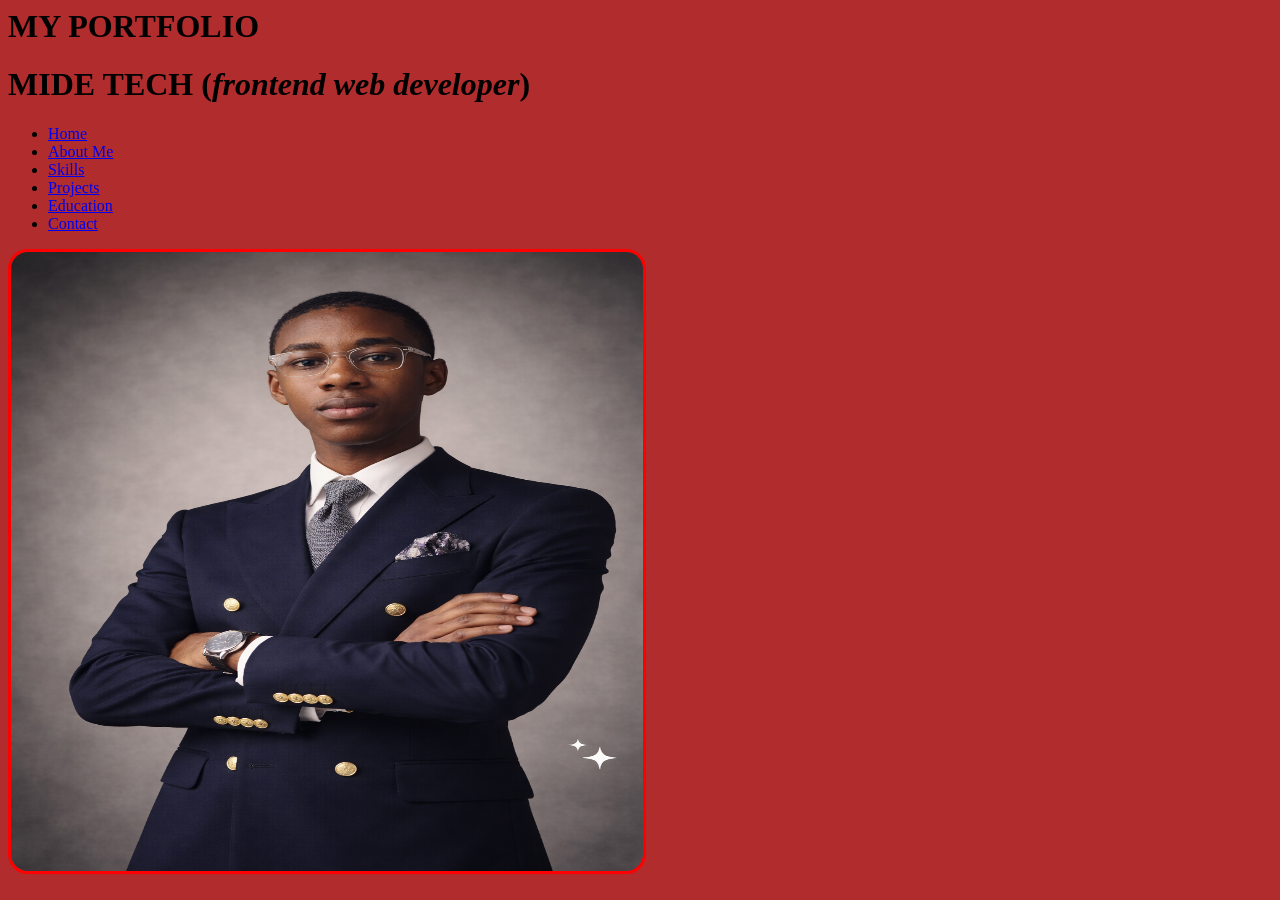
<file: index.html>
<html lang="en">
<head>
    <meta charset="UTF-8">
    <meta name="viewport" content="width=device-width, initial-scale=1.0">
    <title>Document</title>
    <link rel="stylesheet" href="style.css">
</head>
<body>

<h1>MY PORTFOLIO</h1>
<h1><header>MIDE TECH (<i>frontend web developer</i>)</header></h1>
<nav>
    <ul>
        <li><a href="index.html">Home</a></li>
        <li><a href="about.html">About Me</a></li>
        <li><a href="skills.html">Skills</a></li>
        <li><a href="projects.html">Projects</a></li>
        <li><a href="education.html">Education</a></li>
        <li><a href="contact.html">Contact</a></li>
    </ul>


<img src="images1.png" alt="images1.png"><br><br>

</body>
</html>
</file>
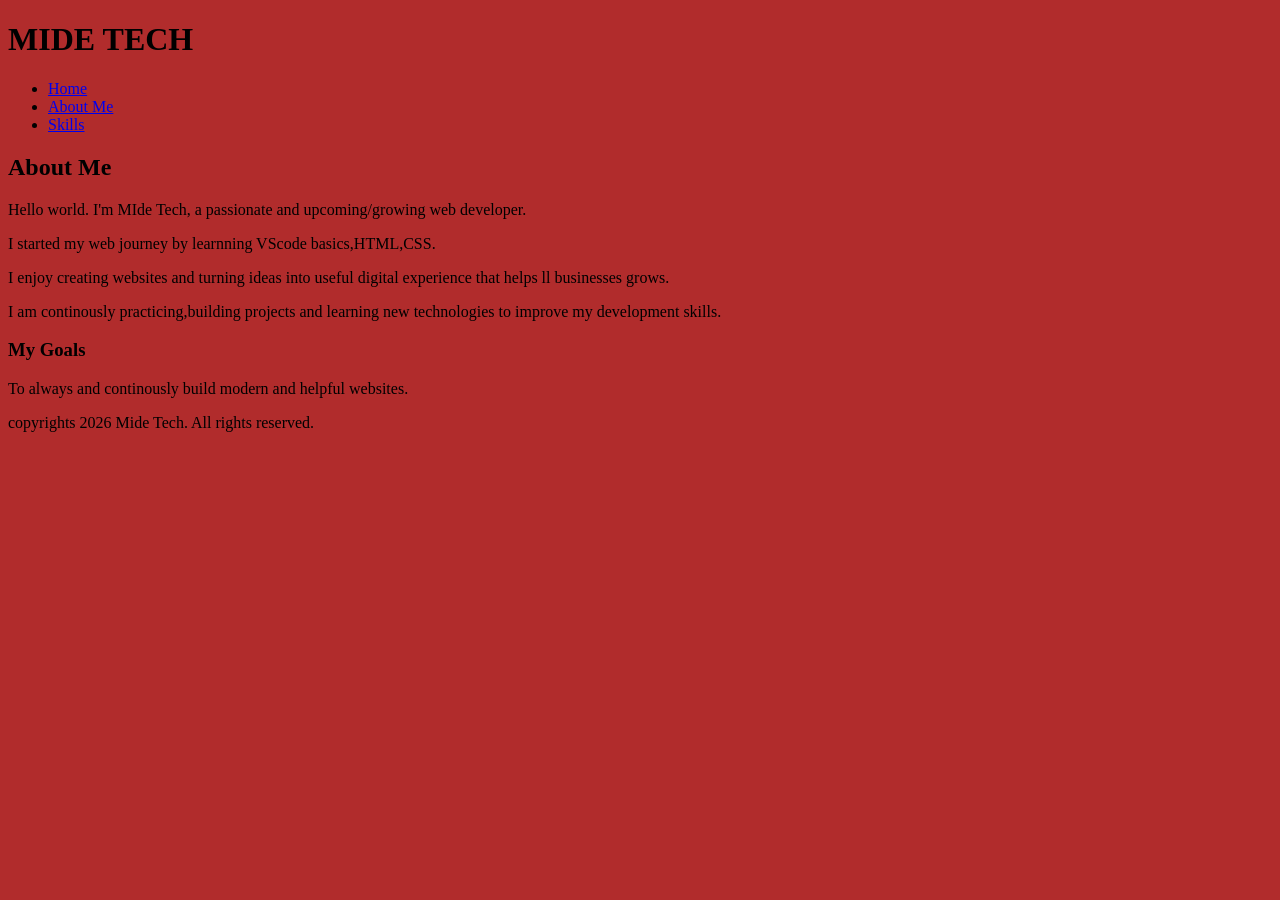
<file: about.html>
<!DOCTYPE html>
<html lang="en">
<head>
    <title>Document</title>
    <link rel="stylesheet" href="style.css">
</head>
<body>
    <header>
        <h1>MIDE TECH</h1>
       <nav>
    <ul>
        <li><a href="index.html">Home</a></li>
        <li><a href="about.html">About Me</a></li>
        <li><a href="skills.html">Skills</a></li>
    </ul>
    </nav> 
    </header>

    <main>
        <section>
            <h2>About Me</h2>
            <p>Hello world. I'm MIde Tech,
                a passionate and upcoming/growing
                web developer.
            </p>

            <p>I started my web journey by learnning
                VScode basics,HTML,CSS.
            </p>

            <p>I enjoy creating websites and 
                turning ideas into useful digital experience that
                helps ll businesses grows.
            </p>

            <p>I am continously practicing,building
                projects and learning new technologies to
                improve my development skills.
            </p>

            <h3>My Goals</h3>
            <p>To always and continously build modern
                and helpful websites.
            </p>
        </section>
    </main>

    <footer>
        <p>copyrights 2026 Mide Tech. All rights reserved.</p>
    </footer>
    
</body>
</html>
</file>
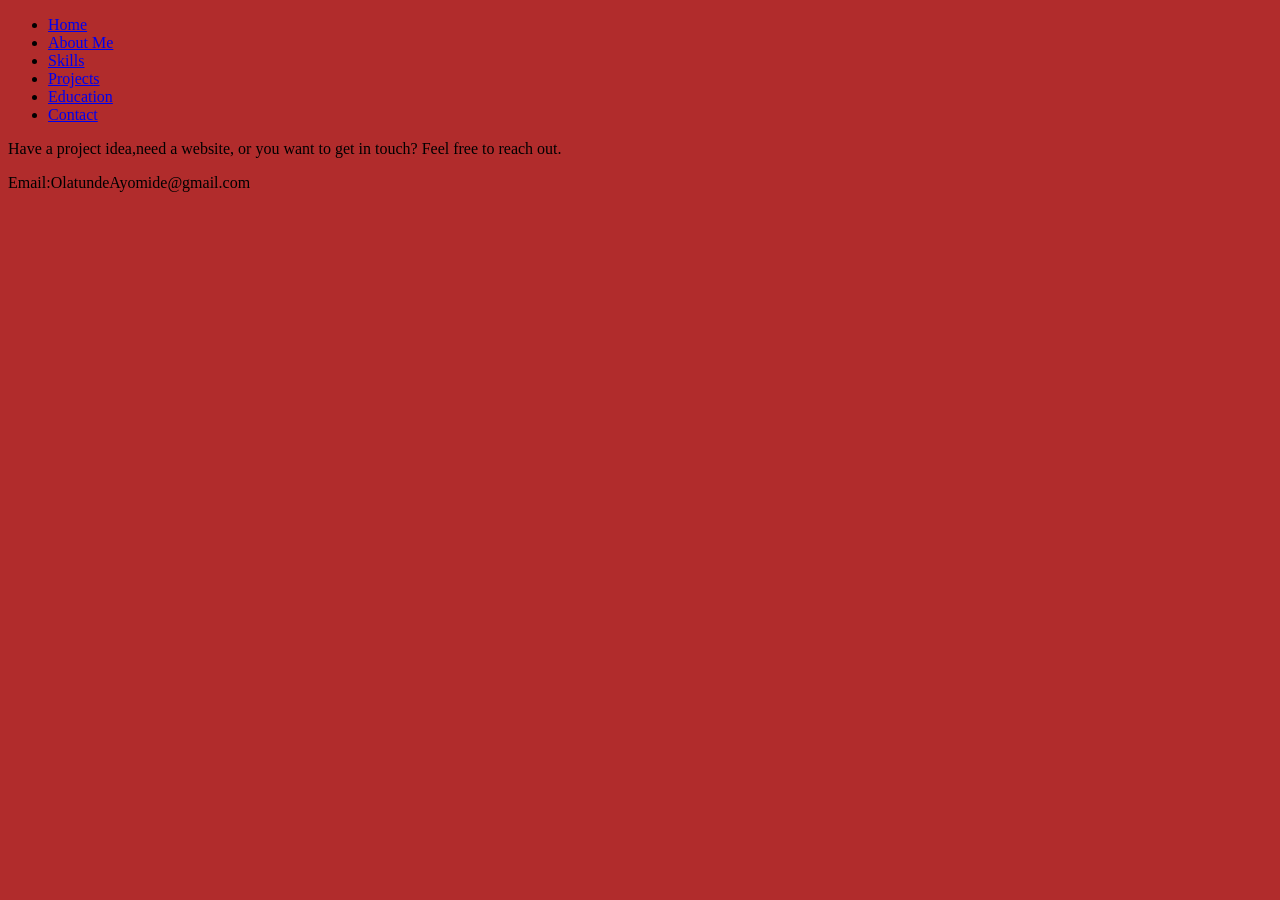
<file: contact.html>
<!DOCTYPE html>
<html lang="en">
<head>
    <link rel="stylesheet" href="style.css">
    <title>Document</title>
</head>
<body>
 <header>
    <nav>
       <nav>
    <ul>
        <li><a href="index.html">Home</a></li>
        <li><a href="about.html">About Me</a></li>
        <li><a href="skills.html">Skills</a></li>
        <li><a href="projects.html">Projects</a></li>
        <li><a href="education.html">Education</a></li>
        <li><a href="contact.html">Contact</a></li>
    </ul> 
    </nav>
 </header>
 
 <main>
    <section>
        <p>Have a project idea,need
            a website, or you want to get 
            in touch? Feel free to reach out.
        </p>
        <p>Email:OlatundeAyomide@gmail.com</p>
    </section>
 </main>
</body>
</html>
</file>
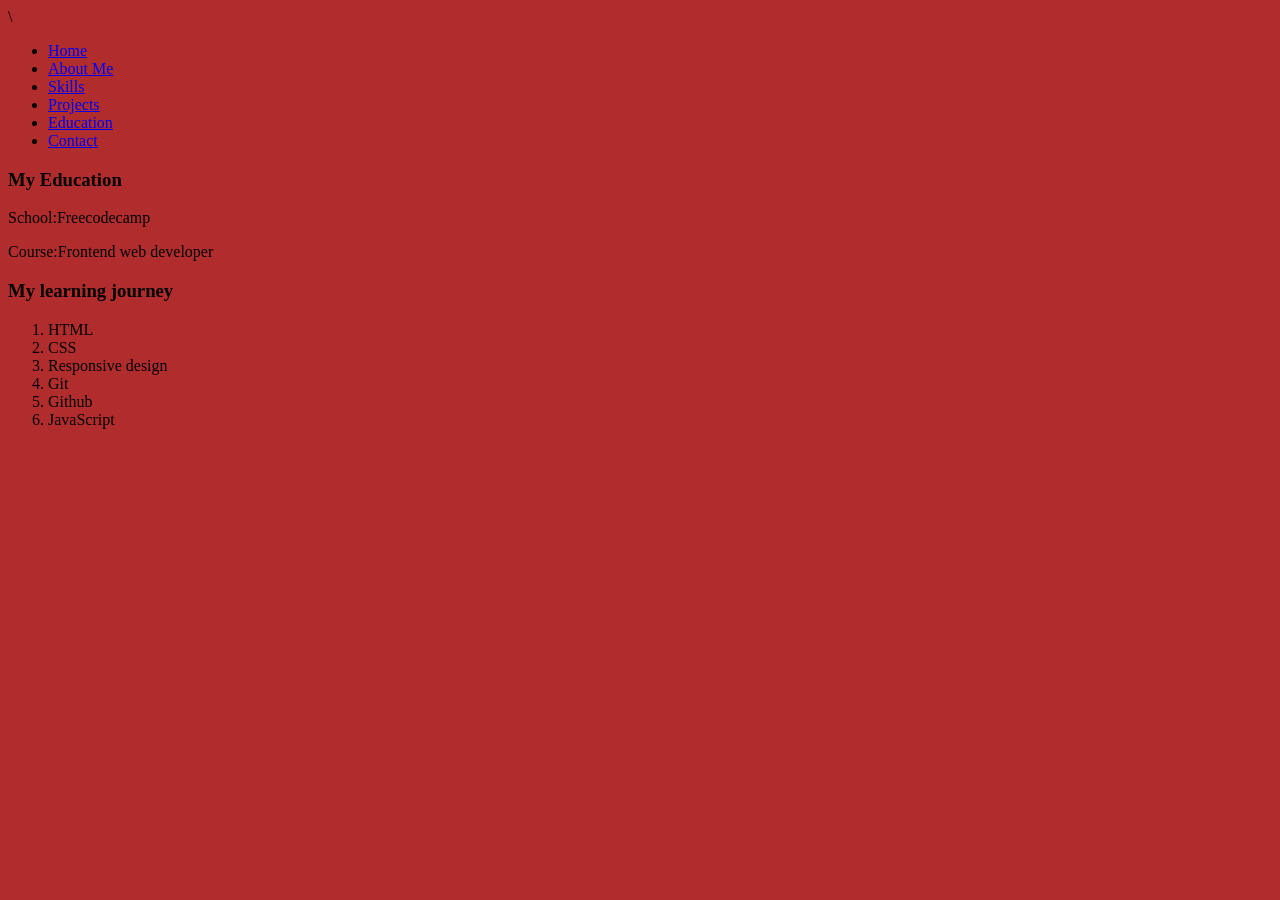
<file: education.html>
<!DOCTYPE html>
<html lang="en">
<head>
    <title>Document</title>\
    <link rel="stylesheet" href="style.css">
</head>
<body>
<header>
    <nav>
       <nav>
    <ul>
        <li><a href="index.html">Home</a></li>
        <li><a href="about.html">About Me</a></li>
        <li><a href="skills.html">Skills</a></li>
        <li><a href="projects.html">Projects</a></li>
        <li><a href="education.html">Education</a></li>
        <li><a href="contact.html">Contact</a></li>
    </ul> 
    </nav>
 </header>  
 
 <main>
    <section>
        <h3>My Education</h3>
        <p>School:Freecodecamp</p>
        <p>Course:Frontend web developer</p>
        <h3>My learning journey</h3>
        <ol>
            <li>HTML</li>
            <li>CSS</li>
            <li>Responsive design</li>
            <li>Git</li>
            <li>Github</li>
            <li>JavaScript</li>
        </ol>
    </section>
 </main>
</body>
</html>
</file>
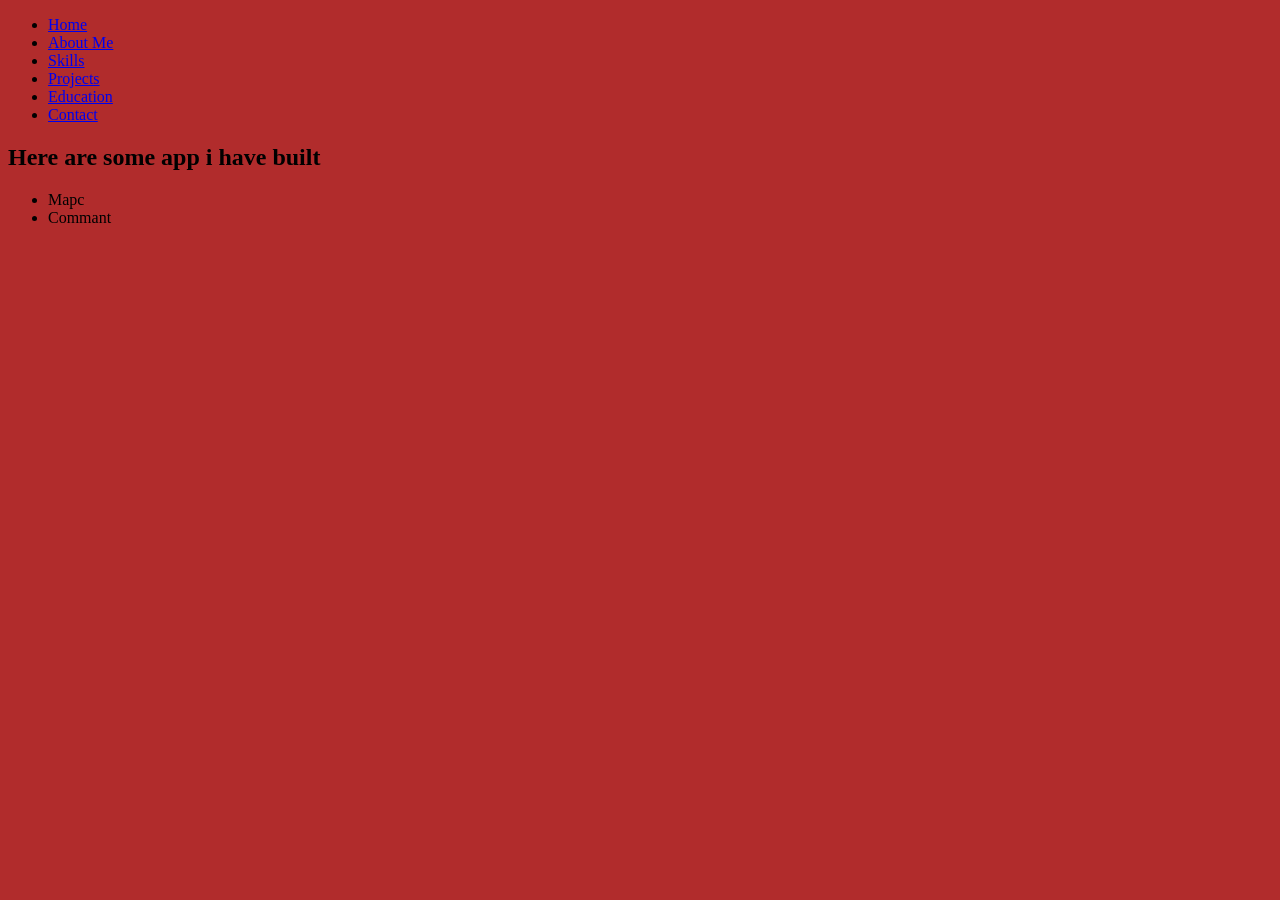
<file: projects.html>
<!DOCTYPE html>
<html lang="en">
<head>
    <title>Document</title>
    <link rel="stylesheet" href="style.css">
</head>
<body>
    <header>
     <nav>
    <ul>
        <li><a href="index.html">Home</a></li>
        <li><a href="about.html">About Me</a></li>
        <li><a href="skills.html">Skills</a></li>
        <li><a href="projects.html">Projects</a></li>
        <li><a href="education.html">Education</a></li>
        <li><a href="contact.html">Contact</a></li>
    </ul>
    </nav> 
    </header>

    <main>
        <section>
            <h2>Here are some app i have built</h2>
            <ul>
                 <li>Mapc</li>
                 <li>Commant</li>
            </ul>
        </section>
    </main>
</body>
</html>
</file>
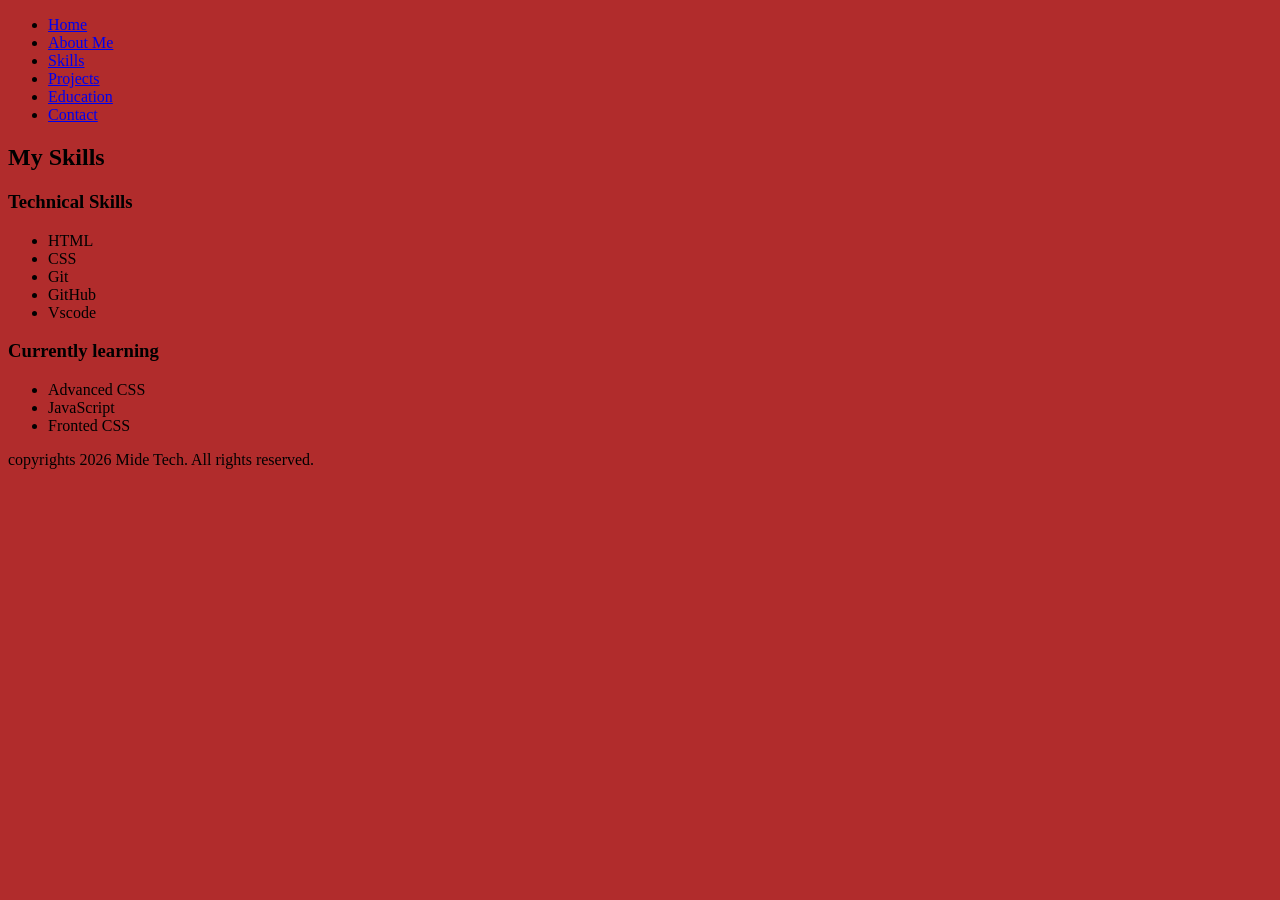
<file: skills.html>
<!DOCTYPE html>
<html lang="en">
<head>
    <title>Document</title>
    <link rel="stylesheet" href="style.css">
</head>
<body>
    <header>
 <nav>
    <ul>
        <li><a href="index.html">Home</a></li>
        <li><a href="about.html">About Me</a></li>
        <li><a href="skills.html">Skills</a></li>
        <li><a href="projects.html">Projects</a></li>
        <li><a href="education.html">Education</a></li>
        <li><a href="contact.html">Contact</a></li>
    </ul>
    </nav> 
    </header>
    
    <main>
        <section>
            <h2>My Skills</h2>
            <h3>Technical Skills</h3>
            <ul>
                <li>HTML</li>
                <li>CSS</li>
                <li>Git</li>
                <li>GitHub</li>
                <li>Vscode</li>
            </ul>

            <h3>Currently learning</h3>
            <ul>
                <li>Advanced CSS</li>
                <li>JavaScript</li>
                <li>Fronted CSS</li>
            </ul>
        </section>
    </main>

     <footer>
        <p>copyrights 2026 Mide Tech. All rights reserved.</p>
    </footer>
    
</body>
</html>
</file>
<file: style.css>
*{
    background-color: rgb(177, 44, 44);
}

h1{
    color: black;
}



img{
    height: 70%;
    width: 50%;
    border: 3px solid red;
    border-radius: 20px;
    transition-duration: 0.5s;
    background-color: #00d4ff;
}
</file>
